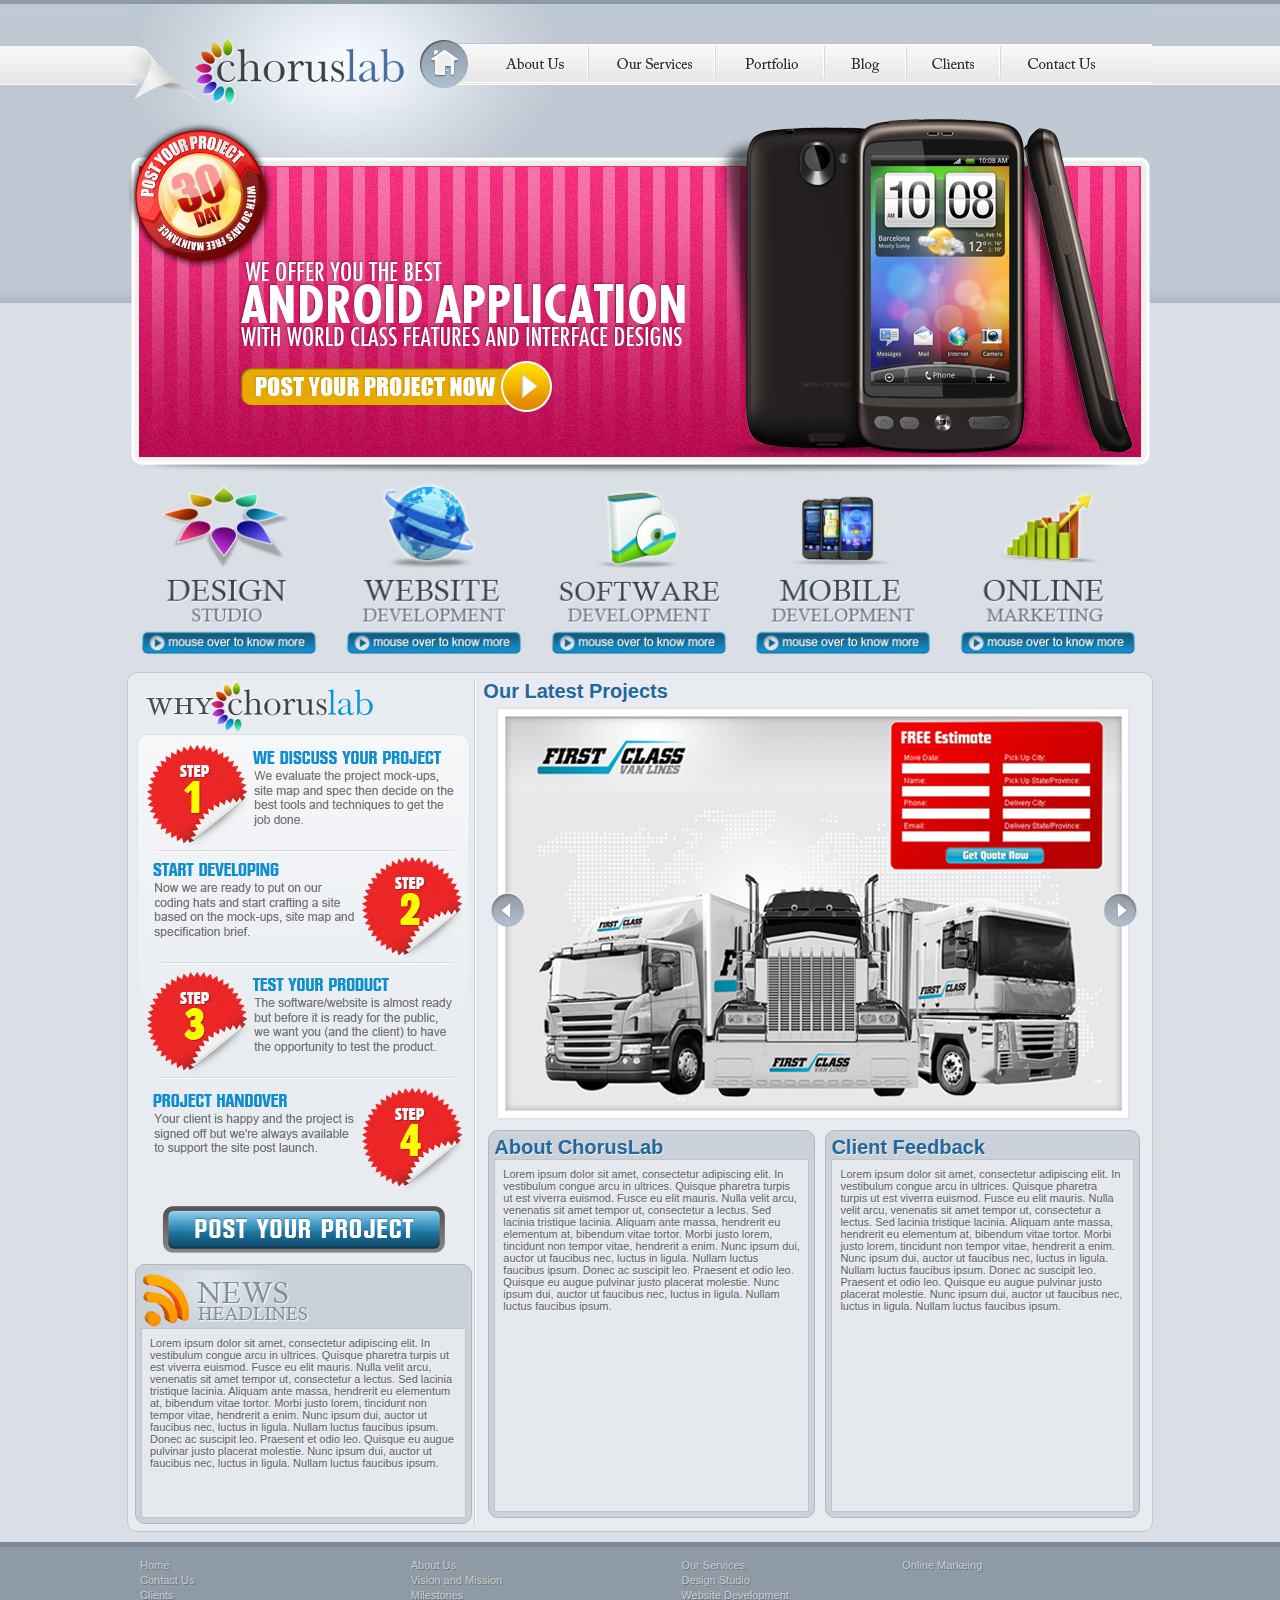
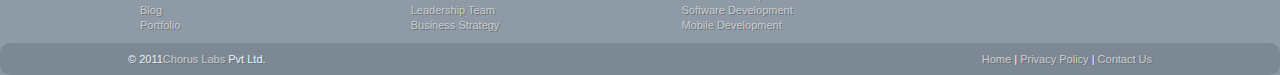
<file: new_updated_website/index.html>
<!DOCTYPE html PUBLIC "-//W3C//DTD XHTML 1.0 Transitional//EN" "http://www.w3.org/TR/xhtml1/DTD/xhtml1-transitional.dtd">
<html xmlns="http://www.w3.org/1999/xhtml">
<head>
<meta http-equiv="Content-Type" content="text/html; charset=utf-8" />
<title>Untitled Document</title>
<link href="css/style.css" rel="stylesheet" type="text/css" />
<script type="text/javascript" src="js/oodomimagerollover.js">
</script>
<script type="text/javascript" src="js/jquery-1.4.min.js"></script>
<script type="text/javascript" src="js/jquery.easing.1.3.js"></script>



<script>

$(document).ready(function() {

	//if mouse over and mouse out
	$('.eff').hover(
	function () {

		value = $(this).find('img').outerHeight() * -1;

		//for left/right if you have different width and height, 
		//commented out because we are using up/down in this example
		//value = $(this).find('img').outerWidth() * -1); 
		
		//animate the image
		// you can change the sliding direction by changing bottom to left, right or top
		// if you changed this, you will have to change the position of the hover out as well
		$(this).find('img').stop().animate({bottom: value} ,{duration:500, easing: 'easeOutBounce'});	
		
	},
	function () {
		
		//reset the image
		// the position property (bottom), it must be same with the on in the mouseover
		$(this).find('img').stop().animate({bottom:0} ,{duration:500, easing: 'easeOutBounce'});	
	
	});
	
	//if user clicked on the thumbnail
	$('.eff').click(function () {	
		//grab and execute the first link in the thumbnail
		window.location = $(this).find('a:first').attr('href');
	});
	
});

</script>
</head>

<body>
<table width="1024" border="0" align="center" cellpadding="0" cellspacing="0">
  <tr>
    <td width="289" height="106" valign="top"><a href="http://www.choruslab.com/"></a><a href="http://www.choruslab.com/"><img src="images/logo.jpg" width="289" height="106" border="0" /></a></td>
    <td valign="top" id="header_area"><table width="100%" border="0" cellspacing="0" cellpadding="0">
      <tr>
        <td align="right" style="padding-top:5px;">&nbsp;</td>
      </tr>
      <tr>
        <td style="padding-top:18px;"><table id="Table_01" width="733" height="58" border="0" cellpadding="0" cellspacing="0">
          <tr>
            <td><a href="index.html"><img src="images/nav_01.png" srcover="images/nav_over_01.png" alt="" width="63" height="69" border="0" /></a></td>
            <td><a href="about.html"><img src="images/nav_02.png" srcover="images/nav_over_02.png" alt="" width="116" height="69" border="0" /></a></td>
            <td><a href="services.html"><img src="images/nav_03.png" srcover="images/nav_over_03.png" alt="" width="124" height="69" border="0" /></a></td>
            <td><a href="portfolio.html"><img src="images/nav_04.png" srcover="images/nav_over_04.png" alt="" width="108" height="69" border="0" /></a></td>
            <td><a href="blog.html"><img src="images/nav_05.png" srcover="images/nav_over_05.png" alt="" width="81" height="69" border="0" /></a></td>
            <td><a href="clients.html"><img src="images/nav_06.png" srcover="images/nav_over_06.png" alt="" width="94" height="69" border="0" /></a></td>
            <td><a href="contact_us.html"><img src="images/nav_07.png" srcover="images/nav_over_07.png" alt="" width="149" height="69" border="0" /></a></td>
          </tr>
        </table></td>
      </tr>
    </table></td>
  </tr>
</table>
<table width="1024" border="0" align="center" cellpadding="0" cellspacing="0">
  <tr>
    <td align="center" valign="top" id="header_bg" style="padding-top:12px;"><img src="images/header/header1.png" width="1024" height="357" /></td>
  </tr>
</table>
<table width="1024" border="0" align="center" cellpadding="0" cellspacing="0">
  <tr>
    <td><table width="100%" border="0" cellspacing="0" cellpadding="0">
      <tr>
        <td>
        <div class="eff">
	<img src="images/design_studio.jpg" alt="Test 1" title="" width="198" height="185" />
	<div class="caption"><a href="http://www.queness.com" class="header">Night Club</a><p>Lorem ipsum dolor sit amet, consectetuer adipiscing elit. <a href="test">asd</a></p></div>
</div>
        
        </td>
        <td>
         <div class="eff">
	<img src="images/website_development.jpg" alt="Test 1" title="" width="198" height="185" />
	<div class="caption"><a href="http://www.queness.com" class="header">Night Club</a><p>Lorem ipsum dolor sit amet, consectetuer adipiscing elit. <a href="test">asd</a></p></div>
</div>
        
        </td>
        <td>
         <div class="eff">
	<img src="images/software_development.jpg" alt="Test 1" title="" width="198" height="185" />
	<div class="caption"><a href="http://www.queness.com" class="header">Night Club</a><p>Lorem ipsum dolor sit amet, consectetuer adipiscing elit. <a href="test">asd</a></p></div>
</div>
        
        </td>
        <td>
         <div class="eff">
	<img src="images/mobile_development.jpg" alt="Test 1" title="" width="198" height="185" />
	<div class="caption"><a href="http://www.queness.com" class="header">Night Club</a><p>Lorem ipsum dolor sit amet, consectetuer adipiscing elit. <a href="test">asd</a></p></div>
</div>
        
        </td>
        <td>
         <div class="eff">
	<img src="images/online_marketing.jpg" alt="Test 1" title="" width="198" height="185" />
	<div class="caption"><a href="http://www.queness.com" class="header">Night Club</a><p>Lorem ipsum dolor sit amet, consectetuer adipiscing elit. <a href="test">asd</a></p></div>
</div>
        
        </td>
      </tr>
    </table></td>
  </tr>
</table>
<table width="1026" border="0" align="center" cellpadding="0" cellspacing="0">
  <tr>
    <td width="1026" style="padding:10px 0px 10px 0px;"><table width="100%" border="0" cellspacing="0" cellpadding="0" id="white_container">
      <tr>
        <td style=" padding:5px;"><table width="100%" border="0" cellspacing="1" cellpadding="1" >
          <tr>
            <td width="337" valign="top"><table width="100%" border="0" cellspacing="0" cellpadding="0">
              <tr>
                <td><a href="#"><img src="images/why_chorus.jpg" width="337" height="584" border="0" /></a></td>
              </tr>
              <tr>
                <td><table width="100%" border="0" cellspacing="0" cellpadding="0" id="container2">
      <tr>
        <td valign="top" style="padding:5px;"><table width="100%" border="0" cellspacing="0" cellpadding="0">
          <tr>
            <td><img src="images/news_header.jpg" width="176" height="58" /></td>
          </tr>
          <tr>
            <td height="172" valign="top" class="hm_bk">Lorem ipsum dolor sit amet, consectetur adipiscing elit. In vestibulum congue arcu in ultrices. Quisque pharetra turpis ut est viverra euismod. Fusce eu elit mauris. Nulla velit arcu, venenatis sit amet tempor ut, consectetur a lectus. Sed lacinia tristique lacinia. Aliquam ante massa, hendrerit eu elementum at, bibendum vitae tortor. Morbi justo lorem, tincidunt non tempor vitae, hendrerit a enim. Nunc ipsum dui, auctor ut faucibus nec, luctus in ligula. Nullam luctus faucibus ipsum. Donec ac suscipit leo.
              Praesent et odio leo. Quisque eu augue pulvinar justo placerat molestie. Nunc ipsum dui, auctor ut faucibus nec, luctus in ligula. Nullam luctus faucibus ipsum. </td>
          </tr>
        </table></td>
      </tr>
    </table></td>
              </tr>
            </table>              <a href="#"></a></td>
            <td width="0" id="home_border"></td>
            <td width="667" valign="top" style="padding-left:5px;"><table width="100%" border="0" cellspacing="0" cellpadding="0">
              <tr>
                <td class="title3">Our Latest Projects</td>
              </tr>
              <tr>
                <td align="center"><img src="images/projects.jpg" width="650" height="422" /></td>
              </tr>
              <tr>
                <td><table width="100%" border="0" cellspacing="0" cellpadding="0">
                  <tr>
                    <td valign="top" style="padding:5px;"><table width="100%" border="0" cellspacing="0" cellpadding="0" id="container2">
      <tr>
        <td valign="top" style="padding:5px;"><table width="100%" border="0" cellspacing="0" cellpadding="0">
          <tr>
            <td class="title3">About ChorusLab</td>
          </tr>
          <tr>
            <td height="335" valign="top" class="hm_bk">Lorem ipsum dolor sit amet, consectetur adipiscing elit. In vestibulum congue arcu in ultrices. Quisque pharetra turpis ut est viverra euismod. Fusce eu elit mauris. Nulla velit arcu, venenatis sit amet tempor ut, consectetur a lectus. Sed lacinia tristique lacinia. Aliquam ante massa, hendrerit eu elementum at, bibendum vitae tortor. Morbi justo lorem, tincidunt non tempor vitae, hendrerit a enim. Nunc ipsum dui, auctor ut faucibus nec, luctus in ligula. Nullam luctus faucibus ipsum. Donec ac suscipit leo.
              Praesent et odio leo. Quisque eu augue pulvinar justo placerat molestie. Nunc ipsum dui, auctor ut faucibus nec, luctus in ligula. Nullam luctus faucibus ipsum. </td>
          </tr>
        </table></td>
      </tr>
    </table></td>
                    <td valign="top" style="padding:5px;"><table width="100%" border="0" cellspacing="0" cellpadding="0" id="container2">
      <tr>
        <td valign="top" style="padding:5px;"><table width="100%" border="0" cellspacing="0" cellpadding="0">
          <tr>
            <td class="title3">Client Feedback</td>
          </tr>
          <tr>
            <td height="335" valign="top" class="hm_bk">Lorem ipsum dolor sit amet, consectetur adipiscing elit. In vestibulum congue arcu in ultrices. Quisque pharetra turpis ut est viverra euismod. Fusce eu elit mauris. Nulla velit arcu, venenatis sit amet tempor ut, consectetur a lectus. Sed lacinia tristique lacinia. Aliquam ante massa, hendrerit eu elementum at, bibendum vitae tortor. Morbi justo lorem, tincidunt non tempor vitae, hendrerit a enim. Nunc ipsum dui, auctor ut faucibus nec, luctus in ligula. Nullam luctus faucibus ipsum. Donec ac suscipit leo.
              Praesent et odio leo. Quisque eu augue pulvinar justo placerat molestie. Nunc ipsum dui, auctor ut faucibus nec, luctus in ligula. Nullam luctus faucibus ipsum. </td>
          </tr>
        </table></td>
      </tr>
    </table></td>
                  </tr>
                </table></td>
              </tr>
            </table></td>
            </tr>
        </table></td>
      </tr>
    </table></td>
  </tr>
</table>
<table width="100%" border="0" cellspacing="0" cellpadding="0">
  <tr>
    <td align="center" bgcolor="#7c8995" style="height:5px;"><img src="images/divider.jpg" width="54" height="5" /></td>
  </tr>
</table>
<table width="100%" border="0" cellspacing="0" cellpadding="0">
  <tr>
    <td align="center" bgcolor="#8e9ba7"><table width="1024" border="0" align="center" cellpadding="0" cellspacing="0">
      <tr>
        <td style="padding:10px; background-color:#8e9ba7;border-radius:10px;"><table width="100%" border="0" cellspacing="1" cellpadding="1" class="foot">
          <tr>
            <td width="27%"><a href="http://www.choruslab.com/">Home</a></td>
            <td width="27%"><a href="http://www.choruslab.com/about.php">About Us</a></td>
            <td width="22%"><a href="http://www.choruslab.com/services.php">Our Services</a></td>
            <td width="24%"><a href="#">Online Markeing</a></td>
            </tr>
          <tr>
            <td><a href="http://www.choruslab.com/contact_us.php">Contact Us</a></td>
            <td><a href="#">Vision and Mission</a></td>
            <td><a href="#">Design Studio</a></td>
            <td>&nbsp;</td>
            </tr>
          <tr>
            <td><a href="http://www.choruslab.com/clients.php">Clients</a></td>
            <td><a href="#">Milestones</a></td>
            <td><a href="#">Website Development</a></td>
            <td>&nbsp;</td>
            </tr>
          <tr>
            <td><a href="#">Blog</a></td>
            <td><a href="#">Leadership Team</a></td>
            <td><a href="#">Software Development</a></td>
            <td>&nbsp;</td>
            </tr>
          <tr>
            <td><a href="http://www.choruslab.com/portfolio.php">Portfolio</a></td>
            <td><a href="#">Business Strategy</a></td>
            <td><a href="#">Mobile Development</a></td>
            <td>&nbsp;</td>
            </tr>
        </table></td>
      </tr>
    </table>
      <table width="100%" border="0" align="center" cellpadding="0" cellspacing="0">
        <tr>
          <td style="padding:10px; background-color:#7c8995;border-radius:10px;"><table width="1024" border="0" align="center" cellpadding="0" cellspacing="0" class="foot">
            <tr>
              <td> © 2011<a href="http://www.choruslabs.com/">Chorus Labs</a> Pvt Ltd. </td>
              <td align="right"><a href="index.html">Home</a> | <a href="Privacy.html">Privacy Policy</a> | <a href="contact_us.html">Contact Us</a></td>
            </tr>
          </table></td>
        </tr>
    </table></td>
  </tr>
</table>
</body>
</html>
</file>
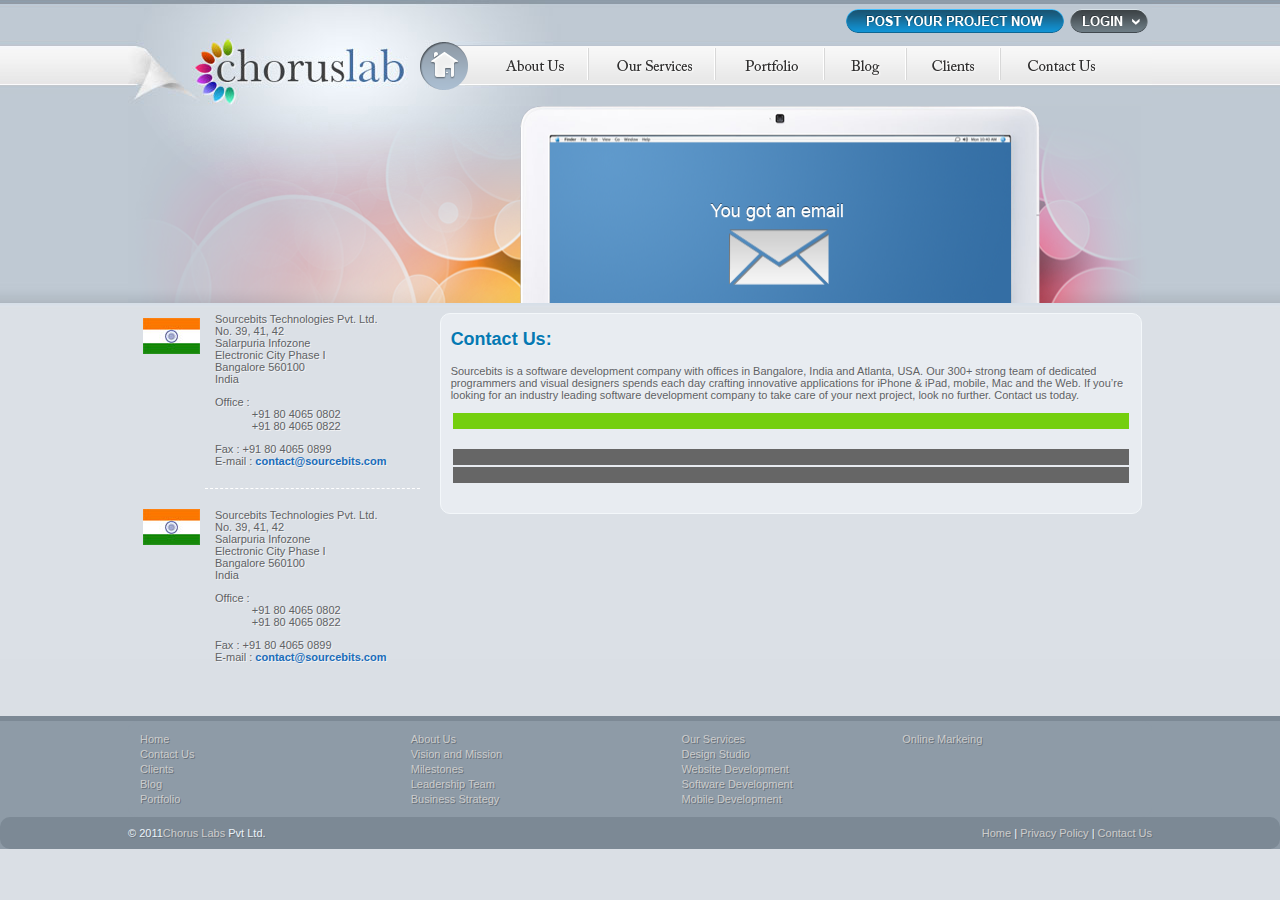
<file: new_updated_website/contact_us.html>
<!DOCTYPE html PUBLIC "-//W3C//DTD XHTML 1.0 Transitional//EN" "http://www.w3.org/TR/xhtml1/DTD/xhtml1-transitional.dtd">
<html xmlns="http://www.w3.org/1999/xhtml">
<head>
<meta http-equiv="Content-Type" content="text/html; charset=utf-8" />
<title>Untitled Document</title>
<link href="css/style1.css" rel="stylesheet" type="text/css" />
<script type="text/javascript" src="js/oodomimagerollover.js">
</script>






</head>

<body>
<table width="1024" border="0" align="center" cellpadding="0" cellspacing="0">
  <tr>
    <td width="289" height="106" valign="top"><a href="http://www.choruslab.com/"></a><a href="http://www.choruslab.com/"><img src="images/logo.jpg" width="289" height="106" border="0" /></a></td>
    <td valign="top" id="header_area"><table width="100%" border="0" cellspacing="0" cellpadding="0">
      <tr>
        <td align="right" style="padding-top:5px;"><table width="100" border="0" cellspacing="2" cellpadding="2">
          <tr>
            <td><a href="#"><img src="images/post_your_project.png" width="218" height="24" border="0" /></a></td>
            <td><a href="#"><img src="images/login.png" width="78" height="24" border="0" /></a></td>
          </tr>
        </table></td>
      </tr>
      <tr>
        <td><table id="Table_01" width="733" height="58" border="0" cellpadding="0" cellspacing="0">
          <tr>
            <td><a href="index.html"><img src="images/nav_01.png" srcover="images/nav_over_01.png" alt="" width="63" height="69" border="0" /></a></td>
            <td><a href="about.html"><img src="images/nav_02.png" srcover="images/nav_over_02.png" alt="" width="116" height="69" border="0" /></a></td>
            <td><a href="services.html"><img src="images/nav_03.png" srcover="images/nav_over_03.png" alt="" width="124" height="69" border="0" /></a></td>
            <td><a href="portfolio.html"><img src="images/nav_04.png" srcover="images/nav_over_04.png" alt="" width="108" height="69" border="0" /></a></td>
            <td><a href="blog.html"><img src="images/nav_05.png" srcover="images/nav_over_05.png" alt="" width="81" height="69" border="0" /></a></td>
            <td><a href="clients.html"><img src="images/nav_06.png" srcover="images/nav_over_06.png" alt="" width="94" height="69" border="0" /></a></td>
            <td><a href="contact_us.html"><img src="images/nav_07.png" srcover="images/nav_over_07.png" alt="" width="149" height="69" border="0" /></a></td>
          </tr>
        </table></td>
      </tr>
    </table></td>
  </tr>
</table>
<table width="1024" border="0" align="center" cellpadding="0" cellspacing="0">
  <tr>
    <td align="center" id="header_bg1"><img src="images/header/contact_header.png" width="1013" height="197" /></td>
  </tr>
</table>
<table width="1024" border="0" align="center" cellpadding="0" cellspacing="0">
  <tr>
    <td width="285" valign="top" style="padding:10px;" ><table width="100%" border="0" cellspacing="0" cellpadding="0">
      <tr>
        <td width="16%" valign="top" style="padding:5px;"><img src="images/india.jpg" width="57" height="36" /></td>
        <td width="84%" valign="top" style="padding:0px 10px 10px 10px; border-bottom:1px dashed #FFF;">Sourcebits Technologies Pvt. Ltd.<br />
          No. 39, 41, 42<br />
          Salarpuria Infozone<br />
          Electronic City Phase I<br />
          Bangalore 560100<br />
          India</p>
          <div>
            <div>Office : </div>
            <div><span dir="ltr" tabindex="-1"> <span dir="ltr" skypeaction="skype_dropdown" title="Call this phone number in India with Skype: +918040650802"><span skypeaction="skype_dropdown">  </span><span skypeaction="skype_dropdown" title="Skype actions"><span skypeaction="skype_dropdown">      </span>   </span>+91 80 4065 0802     </span> </span><br />
              <span dir="ltr" tabindex="-1"> <span dir="ltr" skypeaction="skype_dropdown" title="Call this phone number in India with Skype: +918040650822"><span skypeaction="skype_dropdown">  </span><span skypeaction="skype_dropdown" title="Skype actions"><span skypeaction="skype_dropdown">      </span>   </span>+91 80 4065 0822     </span> </span><br />
            </div>
            <div></div>
          </div>
          <p>Fax : +91 80 4065 0899<br />
          E-mail : <a href="mailto:contact@sourcebits.com">contact@sourcebits.com</a></p></td>
      </tr>
      <tr>
        <td valign="top" style="padding:20px 5px 5px 5px;;"><img src="images/india.jpg" width="57" height="36" /></td>
        <td style="padding:20px 10px 10px 10px;">Sourcebits Technologies Pvt. Ltd.<br />
No. 39, 41, 42<br />
Salarpuria Infozone<br />
Electronic City Phase I<br />
Bangalore 560100<br />
India
</p>
<div>
  <div>Office : </div>
  <div><span dir="ltr" tabindex="-1"> <span dir="ltr" skypeaction="skype_dropdown" title="Call this phone number in India with Skype: +918040650802"><span skypeaction="skype_dropdown">  </span><span skypeaction="skype_dropdown" title="Skype actions"><span skypeaction="skype_dropdown">      </span>   </span>+91 80 4065 0802     </span> </span><br />
    <span dir="ltr" tabindex="-1"> <span dir="ltr" skypeaction="skype_dropdown" title="Call this phone number in India with Skype: +918040650822"><span skypeaction="skype_dropdown">  </span><span skypeaction="skype_dropdown" title="Skype actions"><span skypeaction="skype_dropdown">      </span>   </span>+91 80 4065 0822     </span> </span><br />
  </div>
  <div></div>
</div>
<p>Fax : +91 80 4065 0899<br />
  E-mail : <a href="mailto:contact@sourcebits.com">contact@sourcebits.com</a></p></td>
      </tr>
      <tr>
        <td colspan="2" valign="top" style="padding:5px;">&nbsp;</td>
        </tr>
    </table></td>
    <td width="739" valign="top" style="padding:10px;"><table width="100%" border="0" cellspacing="0" cellpadding="0" id="white_container">
      <tr>
        <td valign="top" class="title"><h2>Contact Us:</h2></td>
      </tr>
      <tr>
        <td valign="top" style="padding-left:10px;"> Sourcebits is a software development company with offices in Bangalore, India and Atlanta, USA. Our 300+ strong team of dedicated programmers and visual designers spends each day crafting innovative applications for iPhone &amp; iPad, mobile, Mac and the Web. If you’re looking for an industry leading software development company to take care of your next project, look no further. Contact us today. </td>
      </tr>
      <tr>
        <td valign="top" style="padding:10px;"><table width="100%" border="0" cellspacing="2" cellpadding="2">
          <tr>
            <td bgcolor="#74CF0E">&nbsp;</td>
          </tr>
          <tr>
            <td>&nbsp;</td>
          </tr>
          <tr>
            <td bgcolor="#666666">&nbsp;</td>
          </tr>
          <tr>
            <td bgcolor="#666666">&nbsp;</td>
          </tr>
          <tr>
            <td>&nbsp;</td>
          </tr>
        </table></td>
      </tr>
    </table></td>
  </tr>
</table>
<table width="100%" border="0" cellspacing="0" cellpadding="0">
  <tr>
    <td align="center" bgcolor="#7c8995" style="height:5px;"><img src="images/divider.jpg" width="54" height="5" /></td>
  </tr>
</table>
<table width="100%" border="0" cellspacing="0" cellpadding="0">
  <tr>
    <td align="center" bgcolor="#8e9ba7"><table width="1024" border="0" align="center" cellpadding="0" cellspacing="0">
      <tr>
        <td style="padding:10px; background-color:#8e9ba7;border-radius:10px;"><table width="100%" border="0" cellspacing="1" cellpadding="1" class="foot">
          <tr>
            <td width="27%"><a href="http://www.choruslab.com/">Home</a></td>
            <td width="27%"><a href="http://www.choruslab.com/about.php">About Us</a></td>
            <td width="22%"><a href="http://www.choruslab.com/services.php">Our Services</a></td>
            <td width="24%"><a href="#">Online Markeing</a></td>
            </tr>
          <tr>
            <td><a href="http://www.choruslab.com/contact_us.php">Contact Us</a></td>
            <td><a href="#">Vision and Mission</a></td>
            <td><a href="#">Design Studio</a></td>
            <td>&nbsp;</td>
            </tr>
          <tr>
            <td><a href="http://www.choruslab.com/clients.php">Clients</a></td>
            <td><a href="#">Milestones</a></td>
            <td><a href="#">Website Development</a></td>
            <td>&nbsp;</td>
            </tr>
          <tr>
            <td><a href="#">Blog</a></td>
            <td><a href="#">Leadership Team</a></td>
            <td><a href="#">Software Development</a></td>
            <td>&nbsp;</td>
            </tr>
          <tr>
            <td><a href="http://www.choruslab.com/portfolio.php">Portfolio</a></td>
            <td><a href="#">Business Strategy</a></td>
            <td><a href="#">Mobile Development</a></td>
            <td>&nbsp;</td>
            </tr>
        </table></td>
      </tr>
    </table>
      <table width="100%" border="0" align="center" cellpadding="0" cellspacing="0">
        <tr>
          <td style="padding:10px; background-color:#7c8995;border-radius:10px;"><table width="1024" border="0" align="center" cellpadding="0" cellspacing="0" class="foot">
            <tr>
              <td> © 2011<a href="http://www.choruslabs.com/">Chorus Labs</a> Pvt Ltd. </td>
              <td align="right"><a href="index.html">Home</a> | <a href="Privacy.html">Privacy Policy</a> | <a href="contact_us.html">Contact Us</a></td>
            </tr>
          </table></td>
        </tr>
    </table></td>
  </tr>
</table>
</body>
</html>
</file>
<file: new_updated_website/css/style.css>
body {

	background-color: #dadfe5;
	background-repeat:repeat-x;
	background-attachment: scroll;
	background-image:url(../images/bg.jpg);
	font-family: Arial, Helvetica, sans-serif;
	font-size: 11px;
	text-shadow:1px 1px #f2f3f5;
	color: #606265;
	position: relative;
	margin:0px;
}

a {font-family: Arial, Tahoma, Helvetica, sans-serif; color: #ffffff; font-size: 11px;}
a:link {text-decoration: none; color: #1a6dba; font-weight:bold;}
a:visited {text-decoration: none; color:#1a6dba; font-weight:bold;}
a:hover {text-decoration: none; color:#2492df; font-weight:bold;}
a:active {text-decoration: none; color:#1a6dba; font-weight:bold;}


.foot{font-family: Arial, Helvetica, sans-serif; font-size:11px; font-style:normal; font-weight:normal; color:#eaf2f9; text-shadow:1px 1px #69727b;}
.foot a {font-family:Arial, Helvetica, sans-serif, sans-serif; color:#CCC; font-size: 11px; font-weight:normal;}
.foot a:link {font-family:Arial, Helvetica, sans-serif, sans-serif; color:#CCC; font-weight:normal; }
.foot a:visited { font-family:Arial, Helvetica, sans-serif, sans-serif; color:#CCC; font-weight:normal;}
.foot a:hover {font-family:Arial, Helvetica, sans-serif, sans-serif; color: #ffffff; font-weight:normal;}


.title {font-family: Arial, Helvetica, sans-serif; color:#970fd8; font-size: 24px; font-weight:bold; padding-left:10px;}
h2{ font:Arial, Helvetica, sans-serif; font-size:18px; color:#0579b3; text-shadow:1px 1px #f2f3f5;}
.hm_bk{background-color:#e5e9ee; padding:8px; border:1px solid #c1c4c9;}
.title2 {font-family: Arial, Helvetica, sans-serif; color:#23679c; font-size: 16px; font-weight:bold;}
.title3 {font-family: Arial, Helvetica, sans-serif; color:#23679c; font-size: 20px; font-weight:bold;}


@font-face {
    font-family: "ady";
    src: url(http://www.choruslab.com/font/HANZETHR.TTF) format("truetype");
}
.title11 { 
    font-family: Tahoma, Geneva, sans-serif; font-weight:bold; font-size:22px; color:#666; text-shadow:1px 1px #f2f3f5;
}


#header_area{background-image:url(../images/header_area.jpg); background-repeat:no-repeat; width:733px; height:106px;}
#header_bg{background-image:url(../images/header_bg.jpg); background-repeat:no-repeat; width:1024px; height:357px;}
#header_bg1{background-image:url(../images/header_bg1.jpg); background-repeat:no-repeat; width:1024px; height:197px;}
#container1 { border-radius:10px; background-color:#cad1d8; width:494px; height:300px; border:1px solid #b1b7bd;}
#container2 { border-radius:10px; background-color:#cad1d8; width:100%; height:auto; border:1px solid #b1b7bd;}
#container3 { border-radius:10px 10px 0px 0px; background-color:#e1e5eb; width:100%; height:auto; border:1px solid #ecf0f4;}
#container4 { border-radius:10px; background-color:#e1e5eb; width:700px; height:auto; border:1px solid #ecf0f4;}

#white_container { border-radius:10px; background-color:#e8ecf1; width:100%; height:auto; border:1px solid #c3c8cd;}
#white_container1 { border-radius:10px; background-color:#ffffff; background-image:url(../images/client_strip.jpg); height:100px; width:100%; height:auto; border:1px solid #ffffff; background-repeat: repeat-x;}

#home_border{ background-image:url(../images/home_border.jpg); width:2px; height:100%; background-repeat:repeat-y;}



/*====================*/
/*=== Other Styles ===*/
/*====================*/

.eff {
	
	/* the image size is 126x126, it's adjusted to fit the border as well*/
	width:198px;
	height:185px;

	/* important, allow the children object to move inside its parent obj */
	position:relative;	

	/* important, it hides the moved image */
	overflow:hidden;
	
	/* with the clear class, make it into 3 x 3 layout */
	float:left;
	
	/* IE float bug fix */
	display:inline;
	
	/* styling */
	margin:1px;
	font-size:12px;
}

.eff img {
	display:block;
	width:198px;
	height:185px;
	
	/* styling */
	text-decoration:none;
	border:0px solid #ccc;
	background:#ddd;

	/* important, it allows this obj to move by jquery */
	position:absolute;
	
	/* make sure it appears above the caption */
	z-index:500;
	
	cursor:pointer; cursor:hand;
}


.eff .caption {
	/* should be the same size with the image */
	width:198px;
	height:185px;
	
	/* styling */
	background:#dadfe5;
	border:0px solid #ccc;
	color:#55657b;
	
	/* set the position to 0, 0 and appear under the image */
	position:absolute;
	top:0; left:0;
	z-index:0;
}


/* extra styling*/

.eff .caption a.header {
	margin:10px 5px 5px 5px;
	display:block;
	font-size:14px;	
	font-weight:700;
	color:#23547a;
}

.eff .caption p {
	margin:5px;	
}


/*====================*/
/*=== Other Styles ===*/
/*====================*/

.arrowlistmenu{
width: 180px; /*width of accordion menu*/
}

.arrowlistmenu .menuheader{ /*CSS class for menu headers in general (expanding or not!)*/
font: bold 12px Arial;
color:#545a62;
background: #dadfe5 url(../images/titlebar.png) repeat-x center left;
margin-bottom: 10px; /*bottom spacing between header and rest of content*/
text-transform: uppercase;
padding: 4px 0 4px 10px; /*header text is indented 10px*/
cursor: hand;
cursor: pointer;
}

.arrowlistmenu .openheader{ /*CSS class to apply to expandable header when it's expanded*/
background-image: url(../images/titlebar-active.png);
}

.arrowlistmenu ul{ /*CSS for UL of each sub menu*/
list-style-type: none;
margin: 0;
padding: 0;
margin-bottom: 8px; /*bottom spacing between each UL and rest of content*/
}

.arrowlistmenu ul li{
padding-bottom: 2px; /*bottom spacing between menu items*/
}

.arrowlistmenu ul li a{
color: #606265;
background: url(../images/arrowbullet.png) no-repeat center left; /*custom bullet list image*/
display: block;
padding: 2px 0;
padding-left: 19px; /*link text is indented 19px*/
text-decoration: none;
font-weight: normal;
border-bottom: 1px solid #d4dae1;
font-size:11px;;
}

.arrowlistmenu ul li a:visited{
color:#606265;
}

.arrowlistmenu ul li a:hover{ /*hover state CSS*/
color:#606265;
background-color: #e8ebf0;
}

/*====================*/
/*=== Other Styles ===*/
/*====================*/


.clear {
	clear:both;
}
</file>
<file: new_updated_website/css/style1.css>
body {

	background-color: #dadfe5;
	background-repeat:repeat-x;
	background-attachment: scroll;
	background-image:url(../images/bg2.jpg);
	font-family: Arial, Helvetica, sans-serif;
	font-size: 11px;
	text-shadow:1px 1px #f2f3f5;
	color: #606265;
	position: relative;
	margin:0px;
}

a {font-family: Arial, Tahoma, Helvetica, sans-serif; color: #ffffff; font-size: 11px;}
a:link {text-decoration: none; color: #1a6dba; font-weight:bold;}
a:visited {text-decoration: none; color:#1a6dba; font-weight:bold;}
a:hover {text-decoration: none; color:#2492df; font-weight:bold;}
a:active {text-decoration: none; color:#1a6dba; font-weight:bold;}


.foot{font-family: Arial, Helvetica, sans-serif; font-size:11px; font-style:normal; font-weight:normal; color:#eaf2f9; text-shadow:1px 1px #69727b;}
.foot a {font-family:Arial, Helvetica, sans-serif, sans-serif; color:#CCC; font-size: 11px; font-weight:normal;}
.foot a:link {font-family:Arial, Helvetica, sans-serif, sans-serif; color:#CCC; font-weight:normal; }
.foot a:visited { font-family:Arial, Helvetica, sans-serif, sans-serif; color:#CCC; font-weight:normal;}
.foot a:hover {font-family:Arial, Helvetica, sans-serif, sans-serif; color: #ffffff; font-weight:normal;}


.title {font-family: Arial, Helvetica, sans-serif; color:#970fd8; font-size: 24px; font-weight:bold; padding-left:10px;}
h2{ font:Arial, Helvetica, sans-serif; font-size:18px; color:#0579b3; text-shadow:1px 1px #f2f3f5;}
.hm_bk{background-color:#e5e9ee; padding:8px; border:1px solid #c1c4c9;}
.title2 {font-family: Arial, Helvetica, sans-serif; color:#23679c; font-size: 16px; font-weight:bold;}
.title3 {font-family: Arial, Helvetica, sans-serif; color:#23679c; font-size: 20px; font-weight:bold;}


#header_area{background-image:url(../images/header_area.jpg); background-repeat:no-repeat; width:733px; height:106px;}
#header_bg{background-image:url(../images/header_bg.jpg); background-repeat:no-repeat; width:1024px; height:357px;}
#header_bg1{background-image:url(../images/header_bg1.jpg); background-repeat:no-repeat; width:1024px; height:197px;}
#container1 { border-radius:10px; background-color:#cad1d8; width:494px; height:300px; border:1px solid #b1b7bd;}
#container2 { border-radius:10px; background-color:#cad1d8; width:254px; height:300px; border:1px solid #b1b7bd;}
#container3 { border-radius:10px 10px 0px 0px; background-color:#e1e5eb; width:100%; height:auto; border:1px solid #ecf0f4;}
#container4 { border-radius:10px; background-color:#e1e5eb; width:700px; height:auto; border:1px solid #ecf0f4;}

#white_container { border-radius:10px; background-color:#e8ecf1; width:100%; height:auto; border:1px solid #f3f7fa;}




/*====================*/
/*=== Other Styles ===*/
/*====================*/

.eff {
	
	/* the image size is 126x126, it's adjusted to fit the border as well*/
	width:198px;
	height:185px;

	/* important, allow the children object to move inside its parent obj */
	position:relative;	

	/* important, it hides the moved image */
	overflow:hidden;
	
	/* with the clear class, make it into 3 x 3 layout */
	float:left;
	
	/* IE float bug fix */
	display:inline;
	
	/* styling */
	margin:1px;
	font-size:12px;
}

.eff img {
	display:block;
	width:198px;
	height:185px;
	
	/* styling */
	text-decoration:none;
	border:0px solid #ccc;
	background:#ddd;

	/* important, it allows this obj to move by jquery */
	position:absolute;
	
	/* make sure it appears above the caption */
	z-index:500;
	
	cursor:pointer; cursor:hand;
}


.eff .caption {
	/* should be the same size with the image */
	width:198px;
	height:185px;
	
	/* styling */
	background:#dadfe5;
	border:0px solid #ccc;
	color:#55657b;
	
	/* set the position to 0, 0 and appear under the image */
	position:absolute;
	top:0; left:0;
	z-index:0;
}


/* extra styling*/

.eff .caption a.header {
	margin:10px 5px 5px 5px;
	display:block;
	font-size:14px;	
	font-weight:700;
	color:#23547a;
}

.eff .caption p {
	margin:5px;	
}


/*====================*/
/*=== Other Styles ===*/
/*====================*/

.arrowlistmenu{
width: 180px; /*width of accordion menu*/
}

.arrowlistmenu .menuheader{ /*CSS class for menu headers in general (expanding or not!)*/
font: bold 12px Arial;
color:#545a62;
background: #dadfe5 url(../images/titlebar.png) repeat-x center left;
margin-bottom: 10px; /*bottom spacing between header and rest of content*/
text-transform: uppercase;
padding: 4px 0 4px 10px; /*header text is indented 10px*/
cursor: hand;
cursor: pointer;
}

.arrowlistmenu .openheader{ /*CSS class to apply to expandable header when it's expanded*/
background-image: url(../images/titlebar-active.png);
}

.arrowlistmenu ul{ /*CSS for UL of each sub menu*/
list-style-type: none;
margin: 0;
padding: 0;
margin-bottom: 8px; /*bottom spacing between each UL and rest of content*/
}

.arrowlistmenu ul li{
padding-bottom: 2px; /*bottom spacing between menu items*/
}

.arrowlistmenu ul li a{
color: #606265;
background: url(../images/arrowbullet.png) no-repeat center left; /*custom bullet list image*/
display: block;
padding: 2px 0;
padding-left: 19px; /*link text is indented 19px*/
text-decoration: none;
font-weight: normal;
border-bottom: 1px solid #d4dae1;
font-size:11px;;
}

.arrowlistmenu ul li a:visited{
color:#606265;
}

.arrowlistmenu ul li a:hover{ /*hover state CSS*/
color:#606265;
background-color: #e8ebf0;
}

/*====================*/
/*=== Other Styles ===*/
/*====================*/


.clear {
	clear:both;
}
</file>
